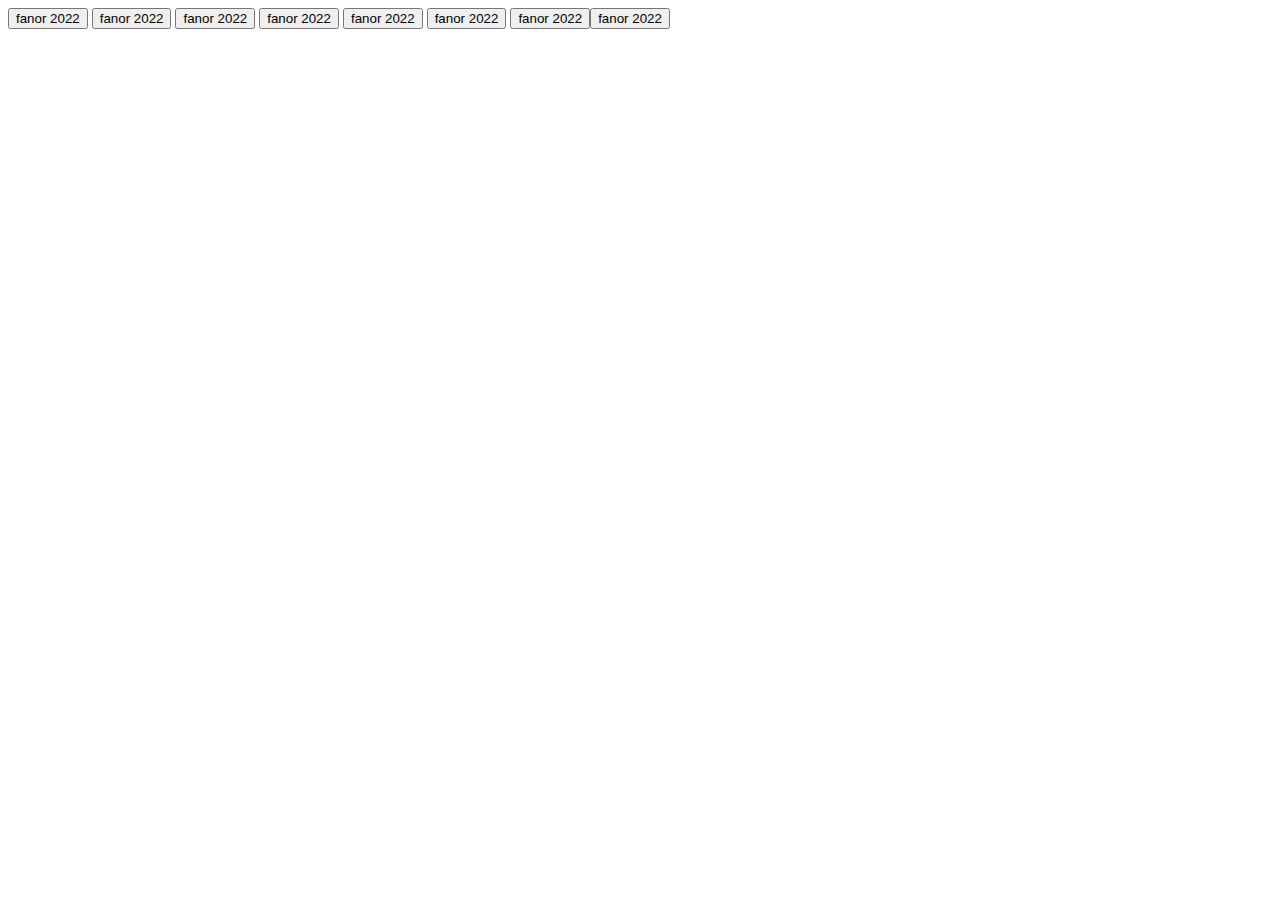
<file: fanor2022semianrio.html>
<!DOCTYPE html>
<html lang="en">
<head>
    <meta charset="UTF-8">
    <meta http-equiv="X-UA-Compatible" content="IE=edge">
    <meta name="viewport" content="width=device-width, initial-scale=1.0">
    <title>Document</title>
</head>
<body>
<button>fanor 2022</button>
<button>fanor 2022</button>
<button>fanor 2022</button>
<button>fanor 2022</button>
<button>fanor 2022</button>
<button>fanor 2022</button>
<button>fanor 2022</button><button>fanor 2022</button>

</body>
</html>
</file>
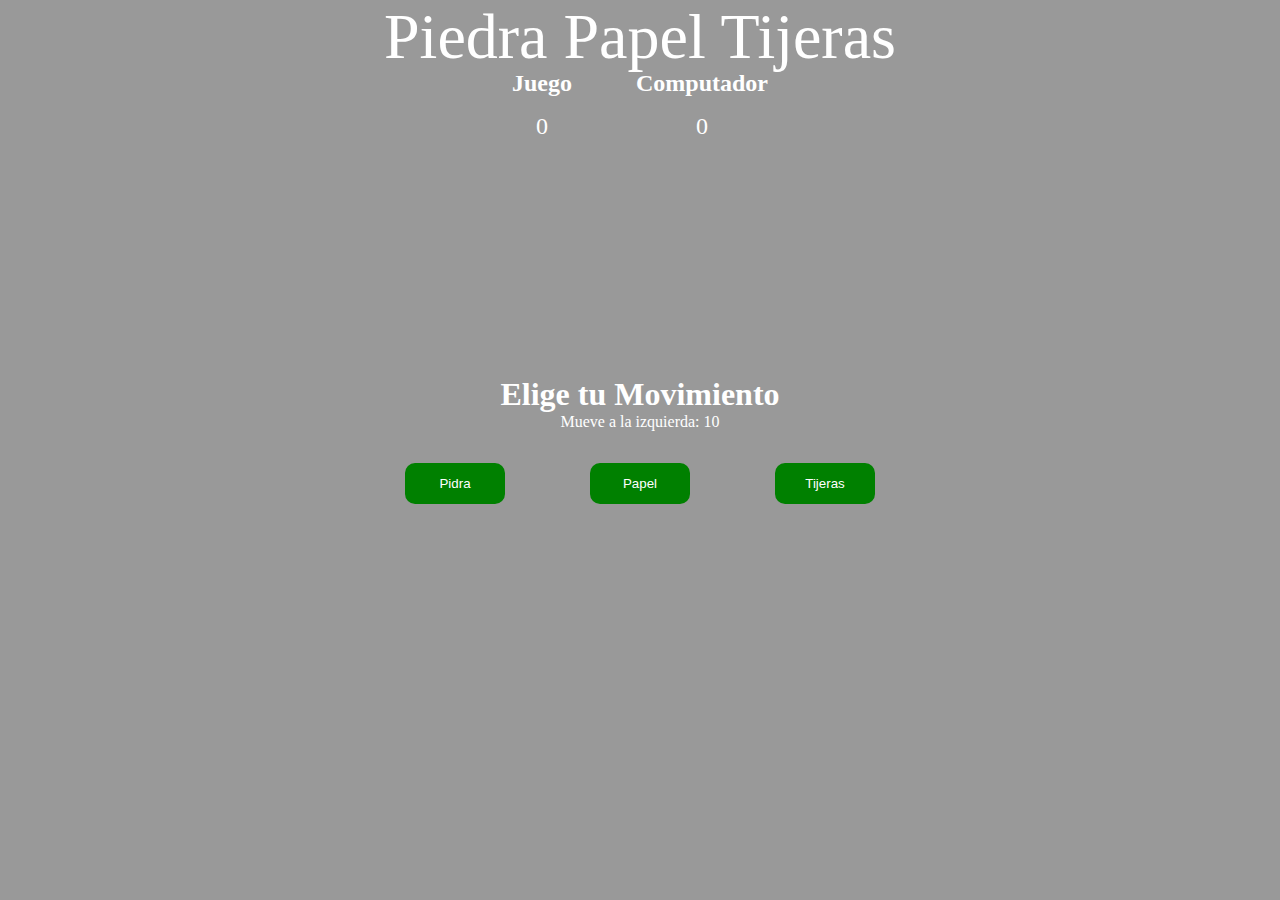
<file: juego.html>
<!-- index.html -->
  
<!DOCTYPE html>
<html lang="en">
<head>
    <meta charset="UTF-8">
    <meta name="viewport" 
          content="width=device-width, 
                   initial-scale=1.0">
    <link rel="stylesheet" href="juego.css">
    <title>Rock Paper Scissor</title>
</head>
<body>
    <section class="game">
        <!--Title -->
        <div class="title">Piedra Papel Tijeras</div>
          
          <!--Display Score of player and computer -->
        <div class="score">  
            <div class="playerScore">
                <h2>Juego</h2>
                <p class="p-count count">0</p>
            </div>       
            <div class="computerScore">
                <h2>Computador</h2>
                <p class="c-count count">0</p>
            </div>
        </div>
        
        <div class="move">Elige tu Movimiento</div>
          
          <!--Number of moves left before game ends -->
        <div class="movesleft">Mueve a la izquierda: 10 </div>
          
          <!--Options available to player to play game -->
        <div class="options">
            <button class="rock">Pidra</button>
            <button class="paper">Papel</button>
            <button class="scissor">Tijeras</button>    
        </div>
          
          <!--Final result of game -->
        <div class="result"></div>
          
          <!--Reload the game -->
       
  
    </section>
  
    <script src="juego.js"></script>
</body>
</html>
</file>
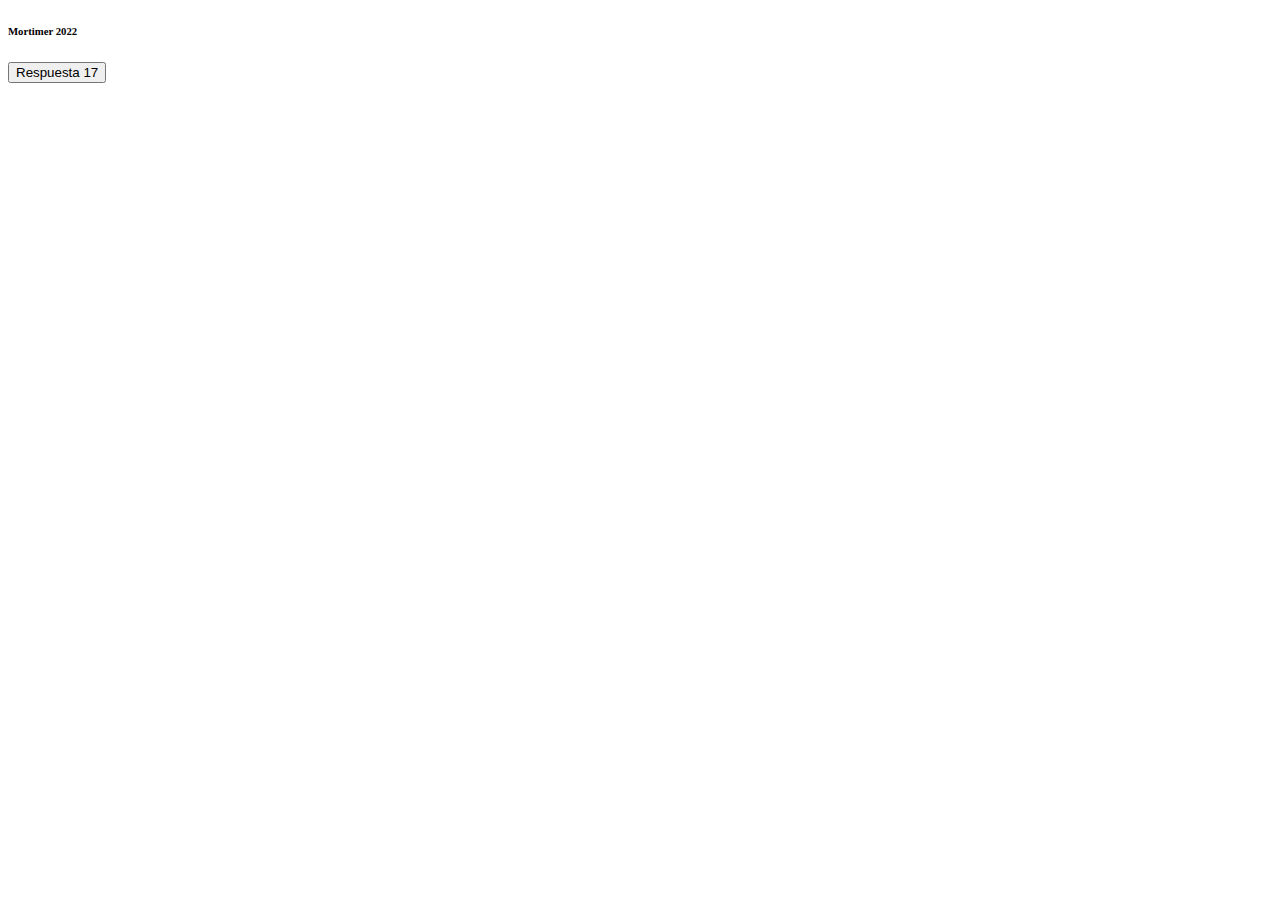
<file: mortimer.html>
<!DOCTYPE html>
<html lang="en">
<head>
    <meta charset="UTF-8">
    <meta http-equiv="X-UA-Compatible" content="IE=edge">
    <meta name="viewport" content="width=device-width, initial-scale=1.0">
    <title>Document</title>
</head>
<body>
    <h6 class="text-right">Mortimer 2022</h6>
    <button onclick=" fanoro();" type="button" class="btn btn-warning">Respuesta 17</button>
         
          <script src="fanor.js"></script>
</body>
</html>
</file>
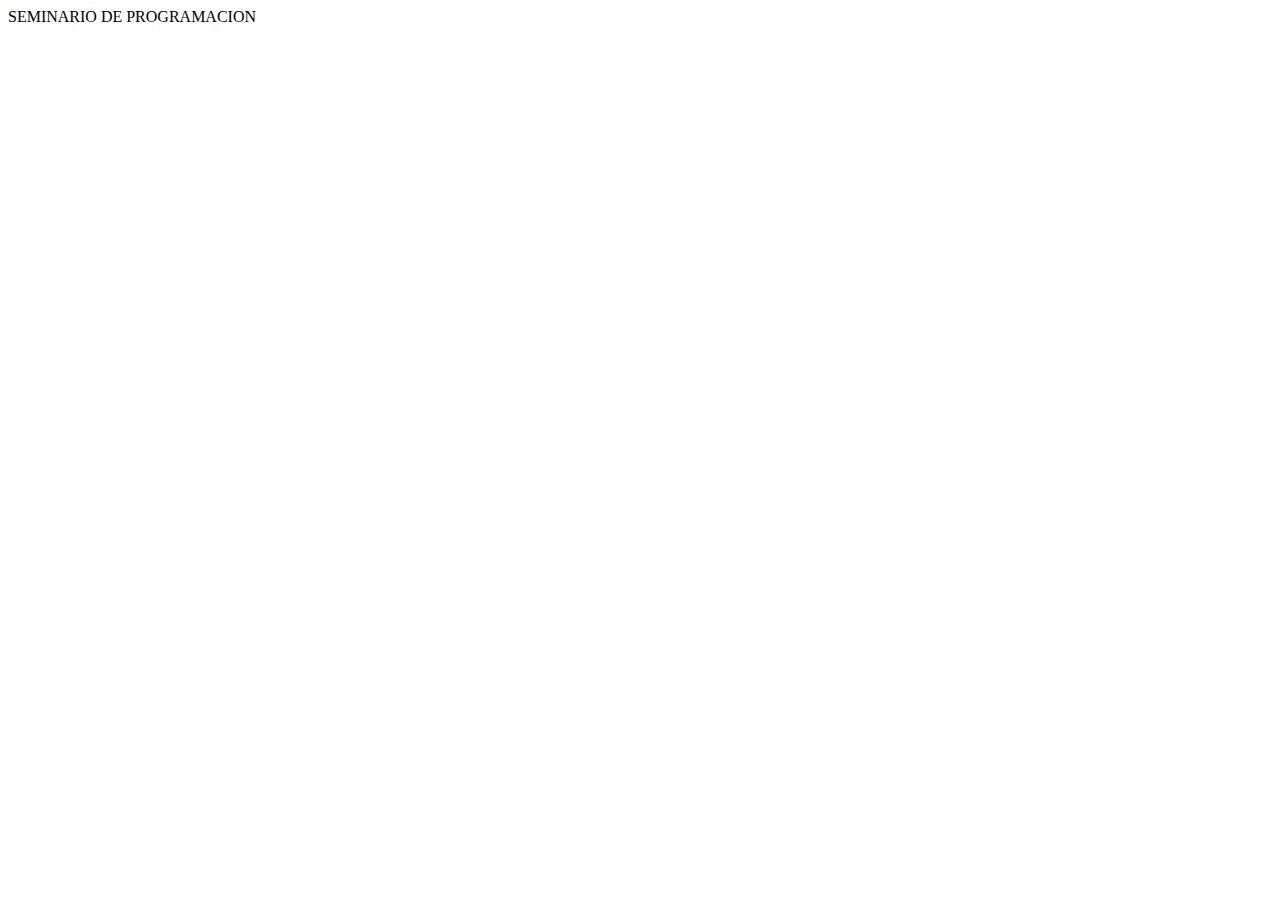
<file: seminario.html>
<!DOCTYPE html>
<html lang="en">
<head>
    <meta charset="UTF-8">
    <meta http-equiv="X-UA-Compatible" content="IE=edge">
    <meta name="viewport" content="width=device-width, initial-scale=1.0">
    <title>Document</title>
</head>
<body>
    SEMINARIO DE PROGRAMACION
</body>
</html>
</file>
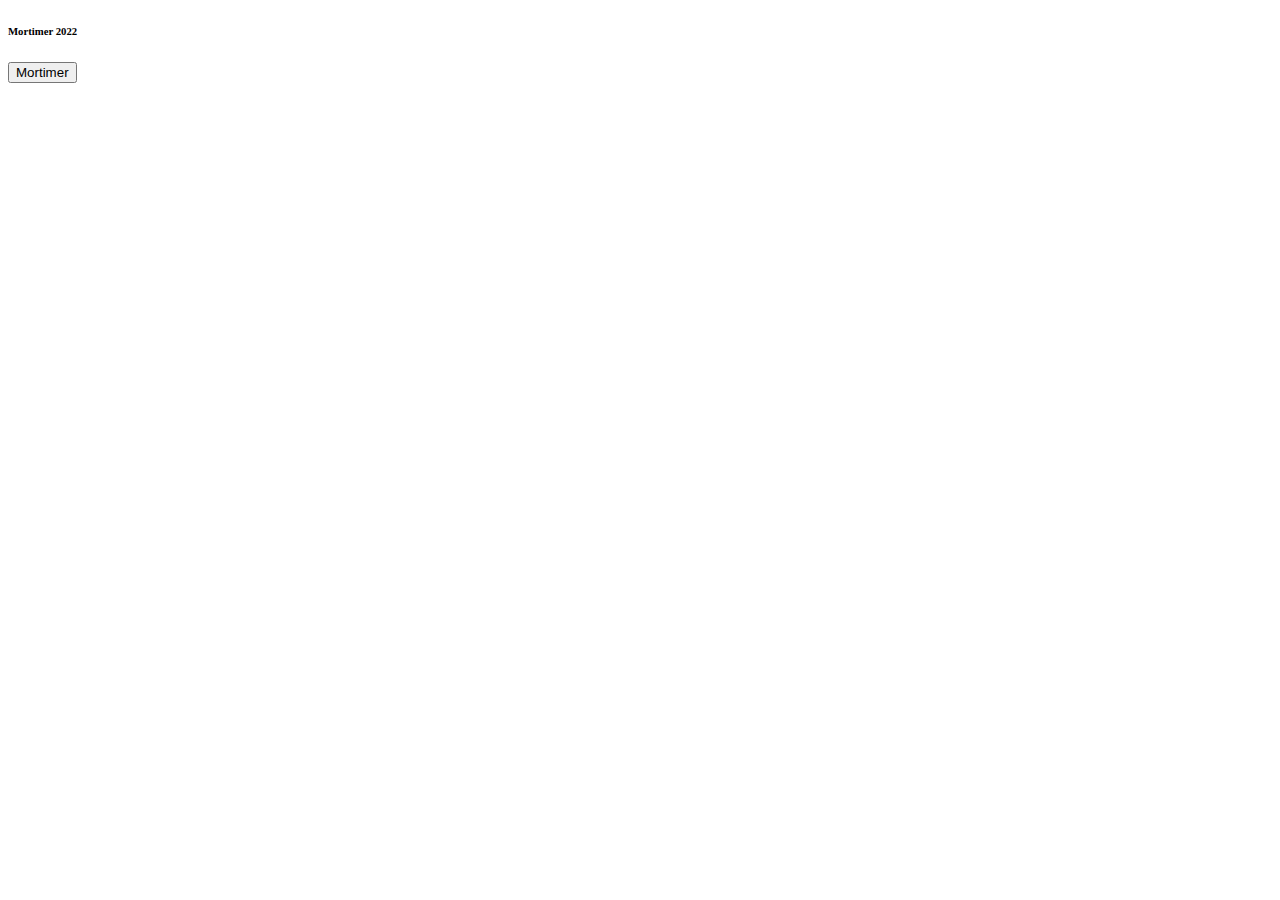
<file: requests/mortimer.html>
<!DOCTYPE html>
<html lang="en">
<head>
    <meta charset="UTF-8">
    <meta http-equiv="X-UA-Compatible" content="IE=edge">
    <meta name="viewport" content="width=device-width, initial-scale=1.0">
    <title>Document</title>
</head>
<body>
    <h6 class="text-right">Mortimer 2022</h6>
    <button onclick=" fanoro();" type="button" class="btn btn-warning">Mortimer</button>
         
          <script src="fanor.js"></script>
</body>
</html>
</file>
<file: juego.css>
*{
    padding: 0;
    margin: 0;
    box-sizing: border-box;
    background:#999999;
    color: #fff;
}
/* To center everything in game */
.game{
    display: flex;
    flex-direction: column;
    height: 100vh;
    width: 100vw;
    justify-content: center;
    align-items: center;
}
  
/* Title of the game */
.title{
    position: absolute;
    top: 0;
    font-size: 4rem;
    z-index: 2;
}
  
/* Score Board */
.score{
    display: flex;
    width: 30vw;
    justify-content: space-evenly;
    position: absolute;
    top: 70px;
    z-index: 1;
}
  
/* Score  */
.p-count,.c-count{
    text-align: center;
    font-size: 1.5rem;
    margin-top: 1rem;
}
  
/* displaying three buttons in one line */
.options{
    display: flex;
    width: 50vw;
    justify-content: space-evenly;
    margin-top: 2rem;
}
  
/* Styling on alll three buttons */
.rock, .paper, .scissor{
    padding: 0.8rem;
    width: 100px;
    border-radius: 10px;
    background: green;
    outline: none;
    border-color: green;
    border: none;
    cursor: pointer;
}
  
.move{
    font-size: 2rem;
    font-weight: bold;
}
  
/* Reload button style */
.reload {
    display: none;
    margin-top: 2rem;
    padding: 1rem;
    background: green;
    outline: none;
    border: none;
    border-radius: 10px;
    cursor: pointer;
}
  
.result{
    margin-top: 20px;
    font-size: 1.2rem;
}
  
/* Responsive Design */
@media screen and (max-width: 612px)
{  
    .title{
        text-align: center;
    }
    .score{
        position: absolute;
        top: 200px;
        width: 100vw;
    }
    .options{
        width: 100vw;
    }
}
</file>
